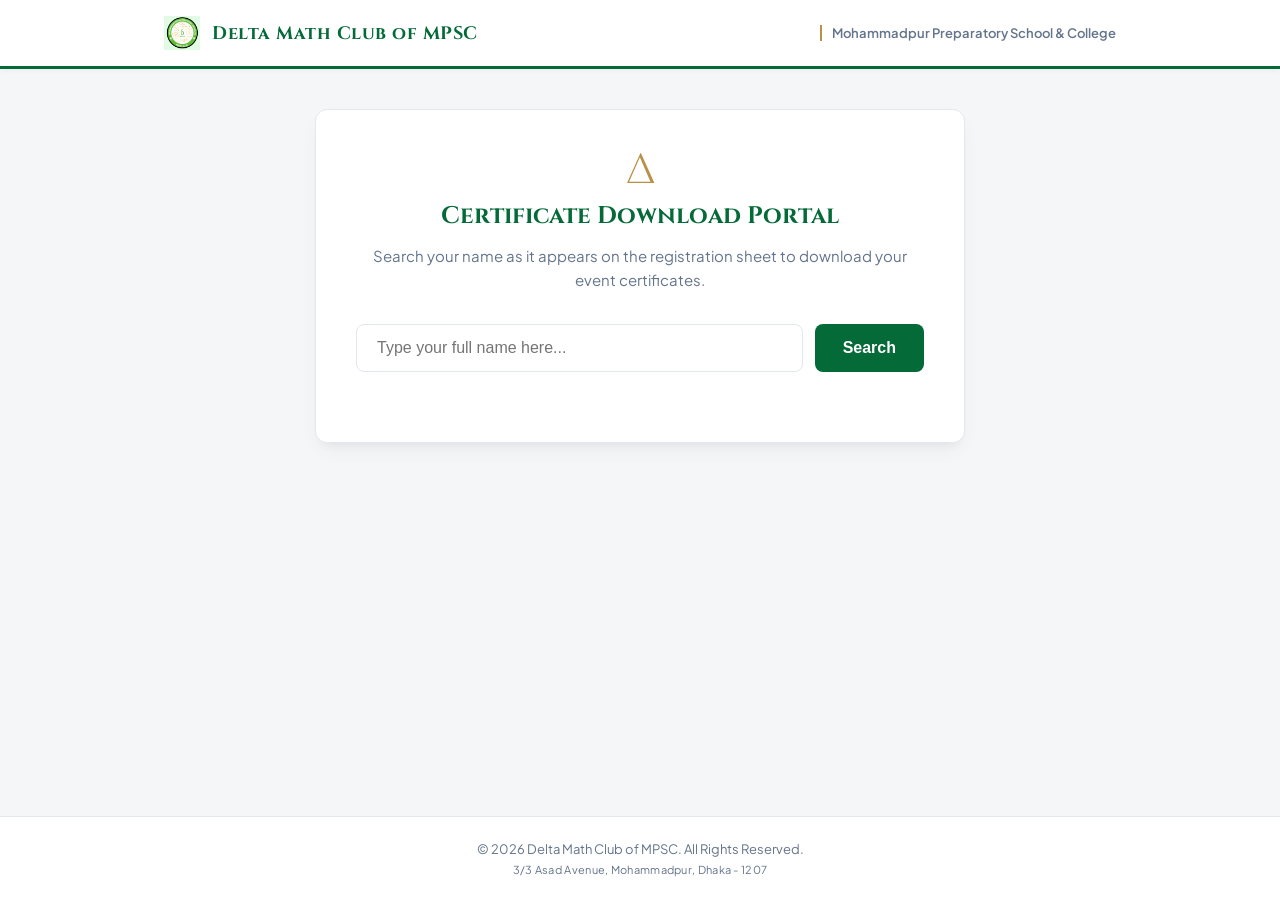
<file: index.html>
<!DOCTYPE html>
<html lang="en">
<head>
    <meta charset="UTF-8">
    <meta name="viewport" content="width=device-width, initial-scale=1.0">
    <title>Delta Math Club of MPSC - Certificate Portal</title>
    <link rel="stylesheet" href="style.css">
    <!-- Google Fonts for an elegant, academic feel -->
    <link rel="preconnect" href="https://fonts.googleapis.com">
    <link rel="preconnect" href="https://fonts.gstatic.com" crossorigin>
    <link href="https://fonts.googleapis.com/css2?family=Cinzel:wght@600;700&family=Plus+Jakarta+Sans:wght@400;500;600;700&display=swap" rel="stylesheet">
</head>
<body>

    <!-- Header / Navigation -->
    <header class="main-header">
        <div class="header-container">
            <div class="logo-area">
                <!-- If you have a logo image, replace "logo.png" with its path. 
                     If the image fails to load, it will gracefully show the stylish text fallback. -->
                <img src="logo.png" alt="Delta Logo" class="club-logo" onerror="this.style.display='none'">
                <span class="club-title">Delta Math Club of MPSC</span>
            </div>
            <div class="header-tag">Mohammadpur Preparatory School & College</div>
        </div>
    </header>

    <!-- Main Body Container -->
    <main class="main-content">
        <div class="search-card">
            <div class="card-header">
                <span class="math-symbol">Δ</span>
                <h2>Certificate Download Portal</h2>
                <p class="subtitle">Search your name as it appears on the registration sheet to download your event certificates.</p>
            </div>
            
            <form id="search-form" class="search-box">
                <div class="input-wrapper">
                    <input type="text" id="search-input" placeholder="Type your full name here..." required autocomplete="off">
                </div>
                <button type="submit" id="search-btn" disabled>Loading...</button>
            </form>

            <!-- Search Results will be injected here by script.js -->
            <div id="results" class="results-container"></div>
        </div>
    </main>

    <!-- Footer -->
    <footer class="main-footer">
        <p>&copy; 2026 Delta Math Club of MPSC. All Rights Reserved.</p>
        <p class="footer-subtext">3/3 Asad Avenue, Mohammadpur, Dhaka - 1207</p>
    </footer>

    <script src="script.js"></script>
</body>
</html>
</file>
<file: style.css>
/* Custom properties for theme colors */
:root {
    --primary: #046a38;        /* Emerald Green matching the certificate border */
    --primary-hover: #03522b;  /* Darker shade of emerald for hover states */
    --accent: #b89047;         /* Antique Gold accent */
    --background: #f4f6f8;     /* Clean, soft grey background */
    --text-main: #1e293b;      /* Deep slate gray for main body text */
    --text-muted: #64748b;     /* Slate gray for secondary text */
    --card-bg: #ffffff;
    --border-color: #e2e8f0;
}

/* Base resets and defaults */
* {
    box-sizing: border-box;
    margin: 0;
    padding: 0;
}

body {
    font-family: 'Plus Jakarta Sans', system-ui, -apple-system, sans-serif;
    background-color: var(--background);
    color: var(--text-main);
    min-height: 100vh;
    display: flex;
    flex-direction: column;
}

/* Header Styling */
.main-header {
    background-color: var(--card-bg);
    border-bottom: 3px solid var(--primary);
    box-shadow: 0 2px 4px rgba(0, 0, 0, 0.04);
    position: sticky;
    top: 0;
    z-index: 100;
}

.header-container {
    max-width: 1000px;
    margin: 0 auto;
    padding: 15px 24px;
    display: flex;
    justify-content: space-between;
    align-items: center;
    flex-wrap: wrap;
    gap: 10px;
}

.logo-area {
    display: flex;
    align-items: center;
    gap: 12px;
}

.club-logo {
    width: 36px;
    height: 36px;
    object-fit: contain;
}

.club-title {
    font-family: 'Cinzel', Georgia, serif;
    font-size: 18px;
    font-weight: 700;
    color: var(--primary);
    letter-spacing: 0.5px;
}

.header-tag {
    font-size: 13px;
    font-weight: 600;
    color: var(--text-muted);
    border-left: 2px solid var(--accent);
    padding-left: 10px;
}

/* Main Content Layout */
.main-content {
    flex: 1;
    display: flex;
    justify-content: center;
    align-items: flex-start;
    padding: 40px 24px;
}

/* Card Styling */
.search-card {
    background-color: var(--card-bg);
    max-width: 650px;
    width: 100%;
    border-radius: 12px;
    box-shadow: 0 10px 25px -5px rgba(0, 0, 0, 0.05), 0 8px 10px -6px rgba(0, 0, 0, 0.05);
    border: 1px solid var(--border-color);
    padding: 40px;
}

.card-header {
    text-align: center;
    margin-bottom: 32px;
}

.math-symbol {
    font-family: 'Cinzel', Georgia, serif;
    font-size: 42px;
    color: var(--accent);
    display: block;
    margin-bottom: 8px;
    line-height: 1;
}

.card-header h2 {
    font-family: 'Cinzel', Georgia, serif;
    color: var(--primary);
    font-size: 24px;
    margin-bottom: 12px;
    font-weight: 700;
}

.subtitle {
    color: var(--text-muted);
    font-size: 15px;
    line-height: 1.6;
}

/* Search Box Styling */
.search-box {
    display: flex;
    gap: 12px;
    margin-bottom: 24px;
}

.input-wrapper {
    flex: 1;
    position: relative;
}

input[type="text"] {
    width: 100%;
    padding: 14px 20px;
    font-size: 16px;
    border: 1.5px solid var(--border-color);
    border-radius: 8px;
    outline: none;
    color: var(--text-main);
    transition: border-color 0.2s ease, box-shadow 0.2s ease;
}

input[type="text"]:focus {
    border-color: var(--primary);
    box-shadow: 0 0 0 4px rgba(4, 106, 56, 0.1);
}

button {
    padding: 14px 28px;
    font-size: 16px;
    background-color: var(--primary);
    color: #ffffff;
    border: none;
    border-radius: 8px;
    cursor: pointer;
    font-weight: 600;
    transition: background-color 0.2s ease, transform 0.1s ease;
}

button:hover {
    background-color: var(--primary-hover);
}

button:active {
    transform: scale(0.98);
}

button:disabled {
    background-color: #94a3b8;
    cursor: not-allowed;
    transform: none;
}

/* Results Custom Styling */
.results-container {
    margin-top: 30px;
}

.result-card {
    border: 1.5px solid var(--border-color);
    padding: 24px;
    margin-bottom: 20px;
    border-radius: 8px;
    background-color: #fafbfc;
    transition: transform 0.2s ease, box-shadow 0.2s ease;
}

.result-card:hover {
    transform: translateY(-2px);
    box-shadow: 0 6px 16px rgba(0, 0, 0, 0.04);
    border-color: #cbd5e1;
}

.result-card h3 {
    margin: 0 0 6px 0;
    color: var(--primary);
    font-size: 18px;
}

.meta {
    font-size: 13.5px;
    color: var(--text-muted);
    font-weight: 500;
    margin: 0 0 16px 0;
}

.downloads p {
    font-size: 13.5px;
    font-weight: 700;
    margin: 0 0 8px 0;
    color: var(--text-main);
}

.downloads li {
    font-size: 14px;
    margin-bottom: 4px;
    color: var(--text-main);
}

.download-btn {
    display: inline-block;
    background-color: var(--primary);
    color: #ffffff;
    padding: 10px 20px;
    font-size: 14px;
    text-decoration: none;
    border-radius: 6px;
    margin-top: 12px;
    font-weight: 600;
    transition: background-color 0.2s ease, transform 0.1s ease;
    box-shadow: 0 2px 4px rgba(4, 106, 56, 0.15);
}

.download-btn:hover {
    background-color: var(--primary-hover);
}

.download-btn:active {
    transform: scale(0.97);
}

.no-results {
    text-align: center;
    color: var(--text-muted);
    margin-top: 24px;
    font-size: 15px;
}

/* Footer Styling */
.main-footer {
    background-color: var(--card-bg);
    border-top: 1px solid var(--border-color);
    text-align: center;
    padding: 24px;
    font-size: 13px;
    color: var(--text-muted);
}

.footer-subtext {
    font-size: 11px;
    margin-top: 6px;
    letter-spacing: 0.3px;
}

/* Responsiveness adjustments */
@media (max-width: 600px) {
    .header-container {
        flex-direction: column;
        align-items: flex-start;
    }
    .header-tag {
        border-left: none;
        padding-left: 0;
        margin-top: -4px;
    }
    .search-card {
        padding: 24px;
    }
    .search-box {
        flex-direction: column;
    }
    button {
        width: 100%;
    }
}
</file>
